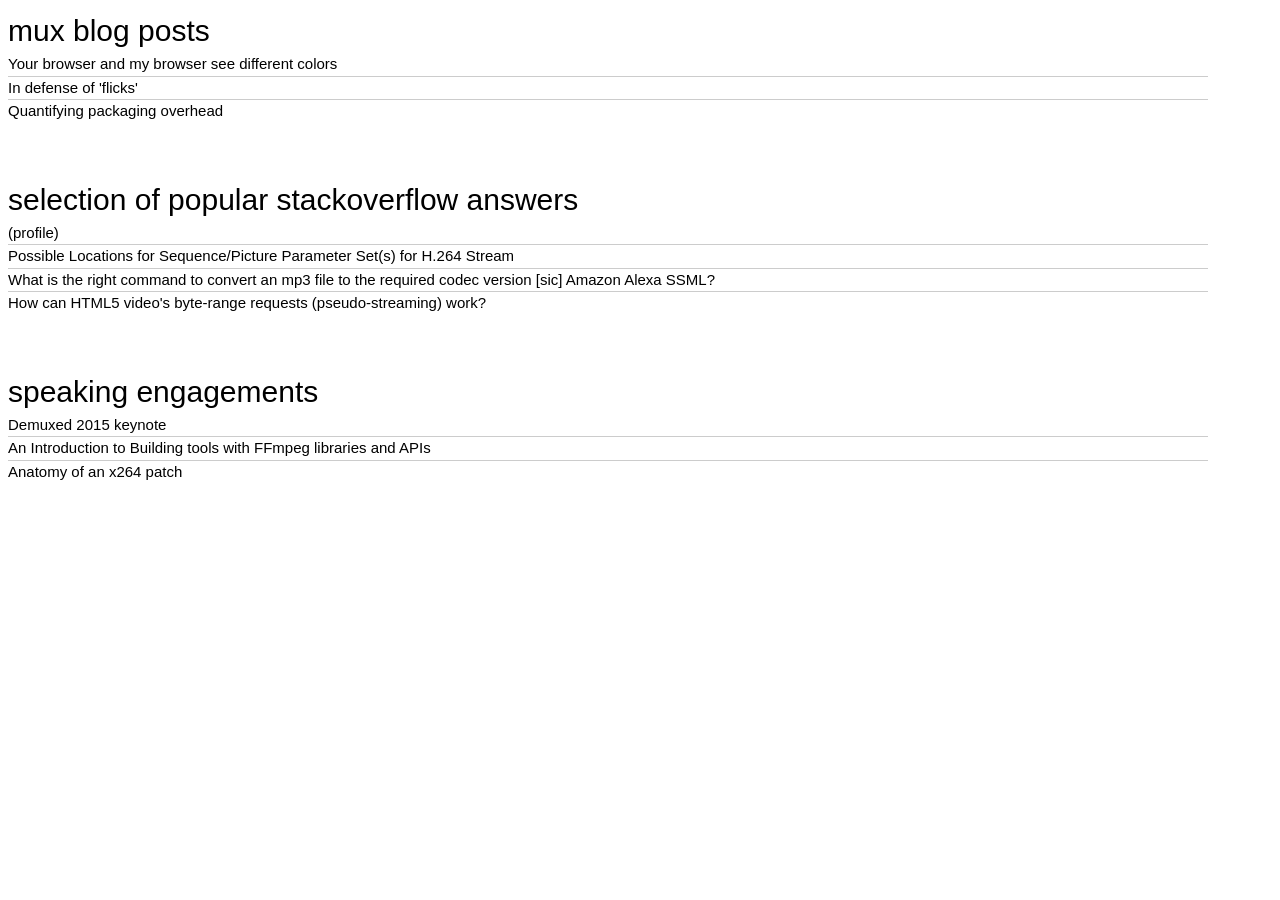
<file: index.html>
<!DOCTYPE html>
<html>
<head>
<style>
div {
  width: 1200px;
}
 
h2 {
  font: 300 30px/1.5 Helvetica, Verdana, sans-serif;
  margin: 0;
  padding: 0;
}
 
ul {
  list-style-type: none;
  margin: 0;
  padding: 0;
}
 
li {
  font: 150 15px/1.5 Helvetica, Verdana, sans-serif;
  border-bottom: 1px solid #ccc;
}
 
li:last-child {
  border: none;
}
 
li a {
  text-decoration: none;
  color: #000;
  display: block;
  width: 1020px;
 
  -webkit-transition: font-size 0.3s ease, background-color 0.3s ease;
  -moz-transition: font-size 0.3s ease, background-color 0.3s ease;
  -o-transition: font-size 0.3s ease, background-color 0.3s ease;
  -ms-transition: font-size 0.3s ease, background-color 0.3s ease;
  transition: font-size 0.3s ease, background-color 0.3s ease;
}
 
li a:hover {
  font-size: 22px;
  background: #f6f6f6;
}
</style>
</head>
<body>

<div>
  <h2>mux blog posts</h2>
  <ul>
    <li><a href="https://www.mux.com/blog/your-browser-and-my-browser-see-different-colors">Your browser and my browser see different colors</a></li>
    <li><a href="https://www.mux.com/blog/in-defense-of-flicks-or-how-i-learned-to-stop-worrying-and-love-705600000">In defense of 'flicks'</a></li>
    <li><a href="https://www.mux.com/blog/quantifying-packaging-overhead-2">Quantifying packaging overhead</a></li>
  </ul>
</div>
<br/><br/><br/>
<div>
  <h2>selection of popular stackoverflow answers</h2>
  <ul>
    <li><a href="https://stackoverflow.com/users/210785/szatmary">(profile)</a></li>
    <li><a href="https://stackoverflow.com/questions/24884827/possible-locations-for-sequence-picture-parameter-sets-for-h-264-stream/24890903#24890903">Possible Locations for Sequence/Picture Parameter Set(s) for H.264 Stream</a></li>
    <li><a href="https://stackoverflow.com/questions/34583224/what-is-the-right-command-to-convert-an-mp3-file-to-the-required-codec-version/34584394#34584394">What is the right command to convert an mp3 file to the required codec version [sic] Amazon Alexa SSML?</a></li>
    <li><a href="https://stackoverflow.com/questions/18178374/how-can-html5-videos-byte-range-requests-pseudo-streaming-work/18179014#18179014">How can HTML5 video's byte-range requests (pseudo-streaming) work?</a></li>
  </ul>
</div>
<br/><br/><br/>
<div>
  <h2>speaking engagements</h2>
  <ul>
    <li><a href="https://www.youtube.com/watch?v=s661CU6Fvl4">Demuxed 2015 keynote</a></li>
    <li><a href="https://www.youtube.com/watch?v=fk1bxHi6iSI">An Introduction to Building tools with FFmpeg libraries and APIs</a></li>
    <li><a href="https://www.twitch.tv/videos/1519030875">Anatomy of an x264 patch</a></li>
    </ul>
</div>


<!-- Stackoverflow:
https://stackoverflow.com/users/210785/szatmary
https://stackoverflow.com/questions/24884827/possible-locations-for-sequence-picture-parameter-sets-for-h-264-stream/24890903#24890903
     -->
  </body>
</html>
</file>
